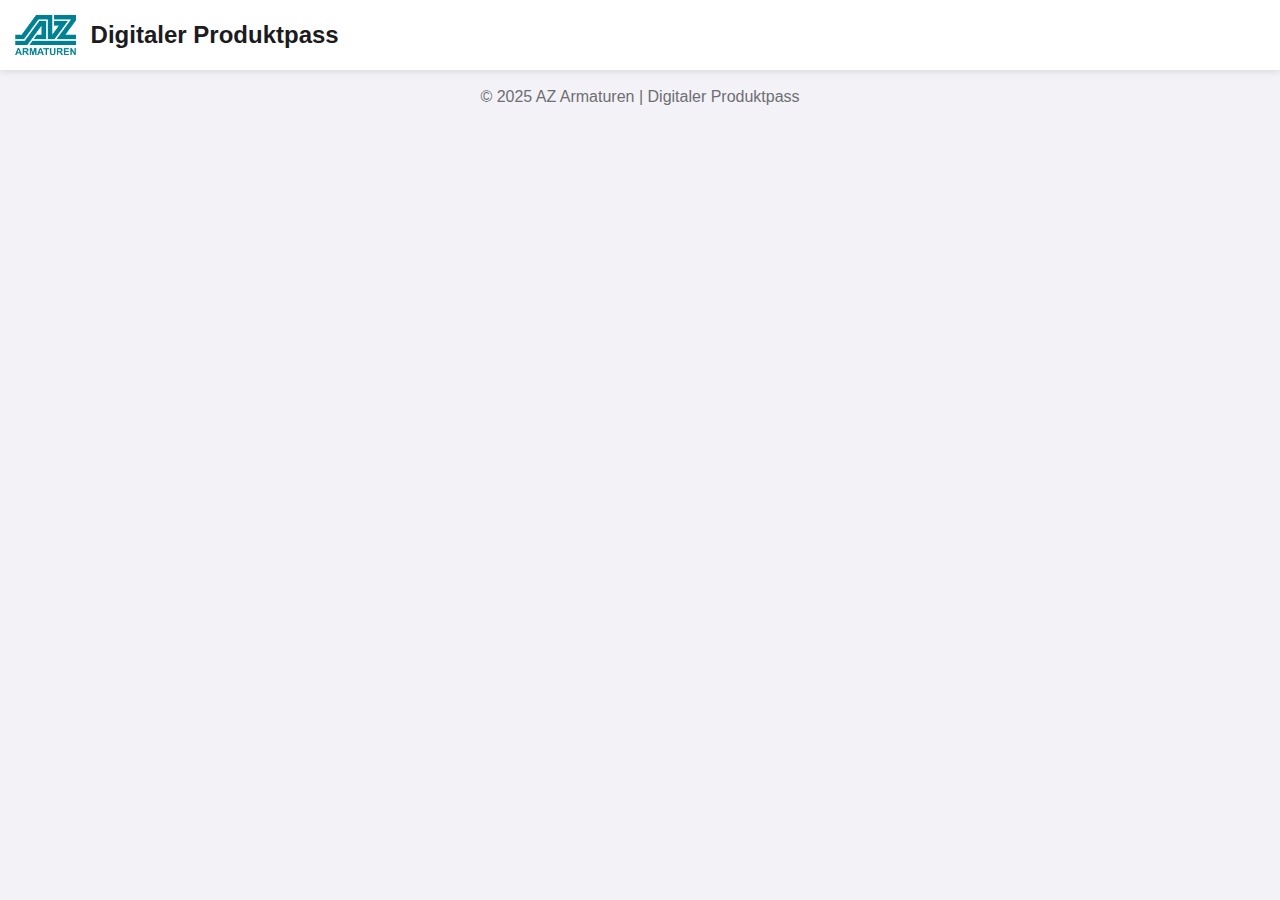
<file: index.html>
<!DOCTYPE html>
<html lang="de">
<head>
<meta charset="UTF-8">
<meta name="viewport" content="width=device-width, initial-scale=1.0">
<title>Digitaler Produktpass</title>
<link rel="stylesheet" href="style.css">
<script type="module" src="app.js" defer></script>
</head>
<body>

<header class="header">
    <img src="images/AZ_Logo.png" alt="Firmenlogo" class="logo">
    <h1>Digitaler Produktpass</h1>
</header>

<main>
    <section class="product-grid" id="product-list">
        <!-- Produkte werden dynamisch geladen -->
    </section>
</main>

<footer>
    &copy; 2025 AZ Armaturen | Digitaler Produktpass
</footer>

</body>
</html>
</file>
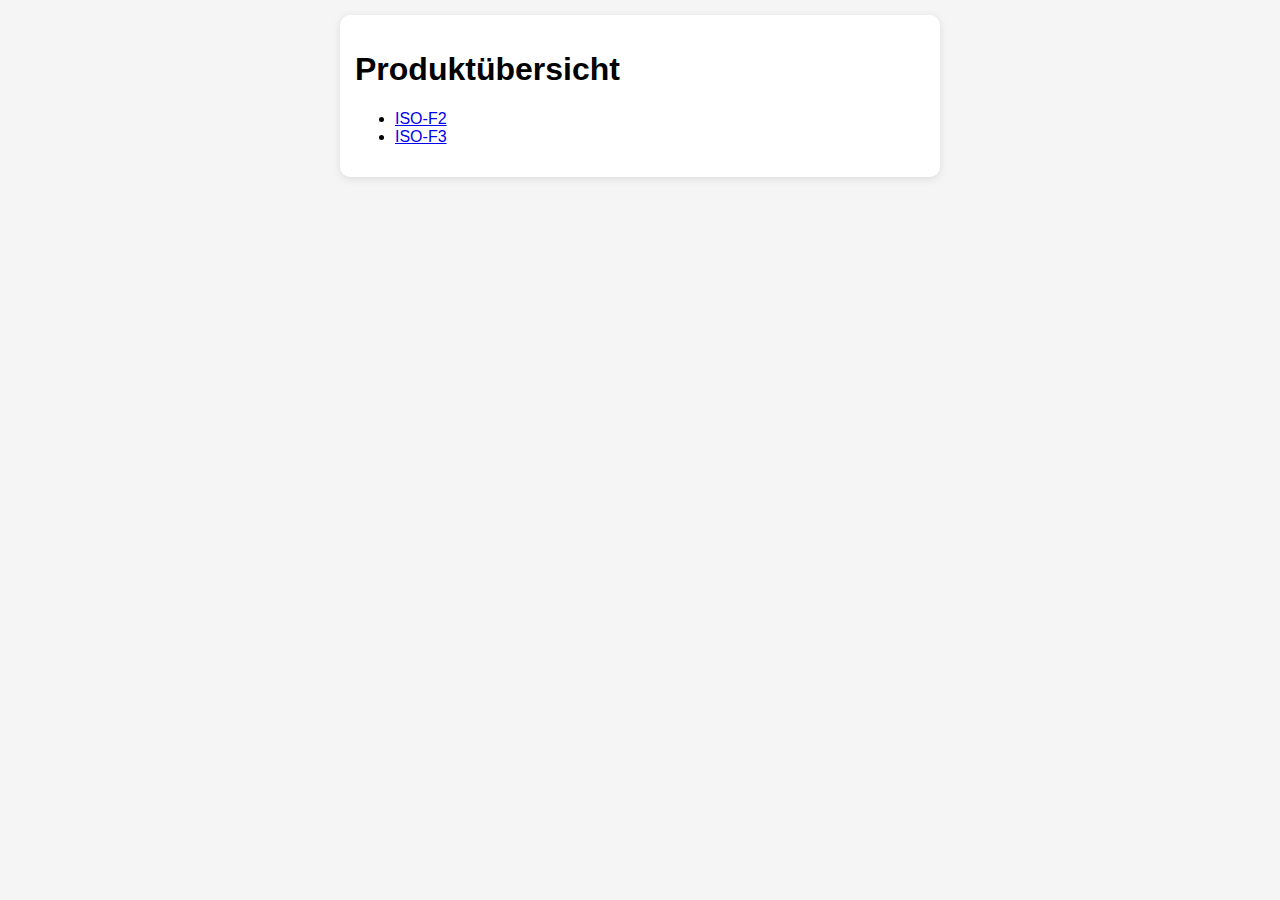
<file: frontend/index.html>
<!DOCTYPE html>
<html lang="de">
<head>
<meta charset="UTF-8">
<meta name="viewport" content="width=device-width, initial-scale=1.0">
<title>Digitaler Produktpass</title>
<link rel="stylesheet" href="style.css">
</head>
<body>
<div class="container">
  <h1>Produktübersicht</h1>
  <ul>
    <li><a href="artikel.html?key=ISO_F2">ISO-F2</a></li>
    <li><a href="artikel.html?key=ISO_F3">ISO-F3</a></li>
  </ul>
</div>
</body>
</html>
</file>
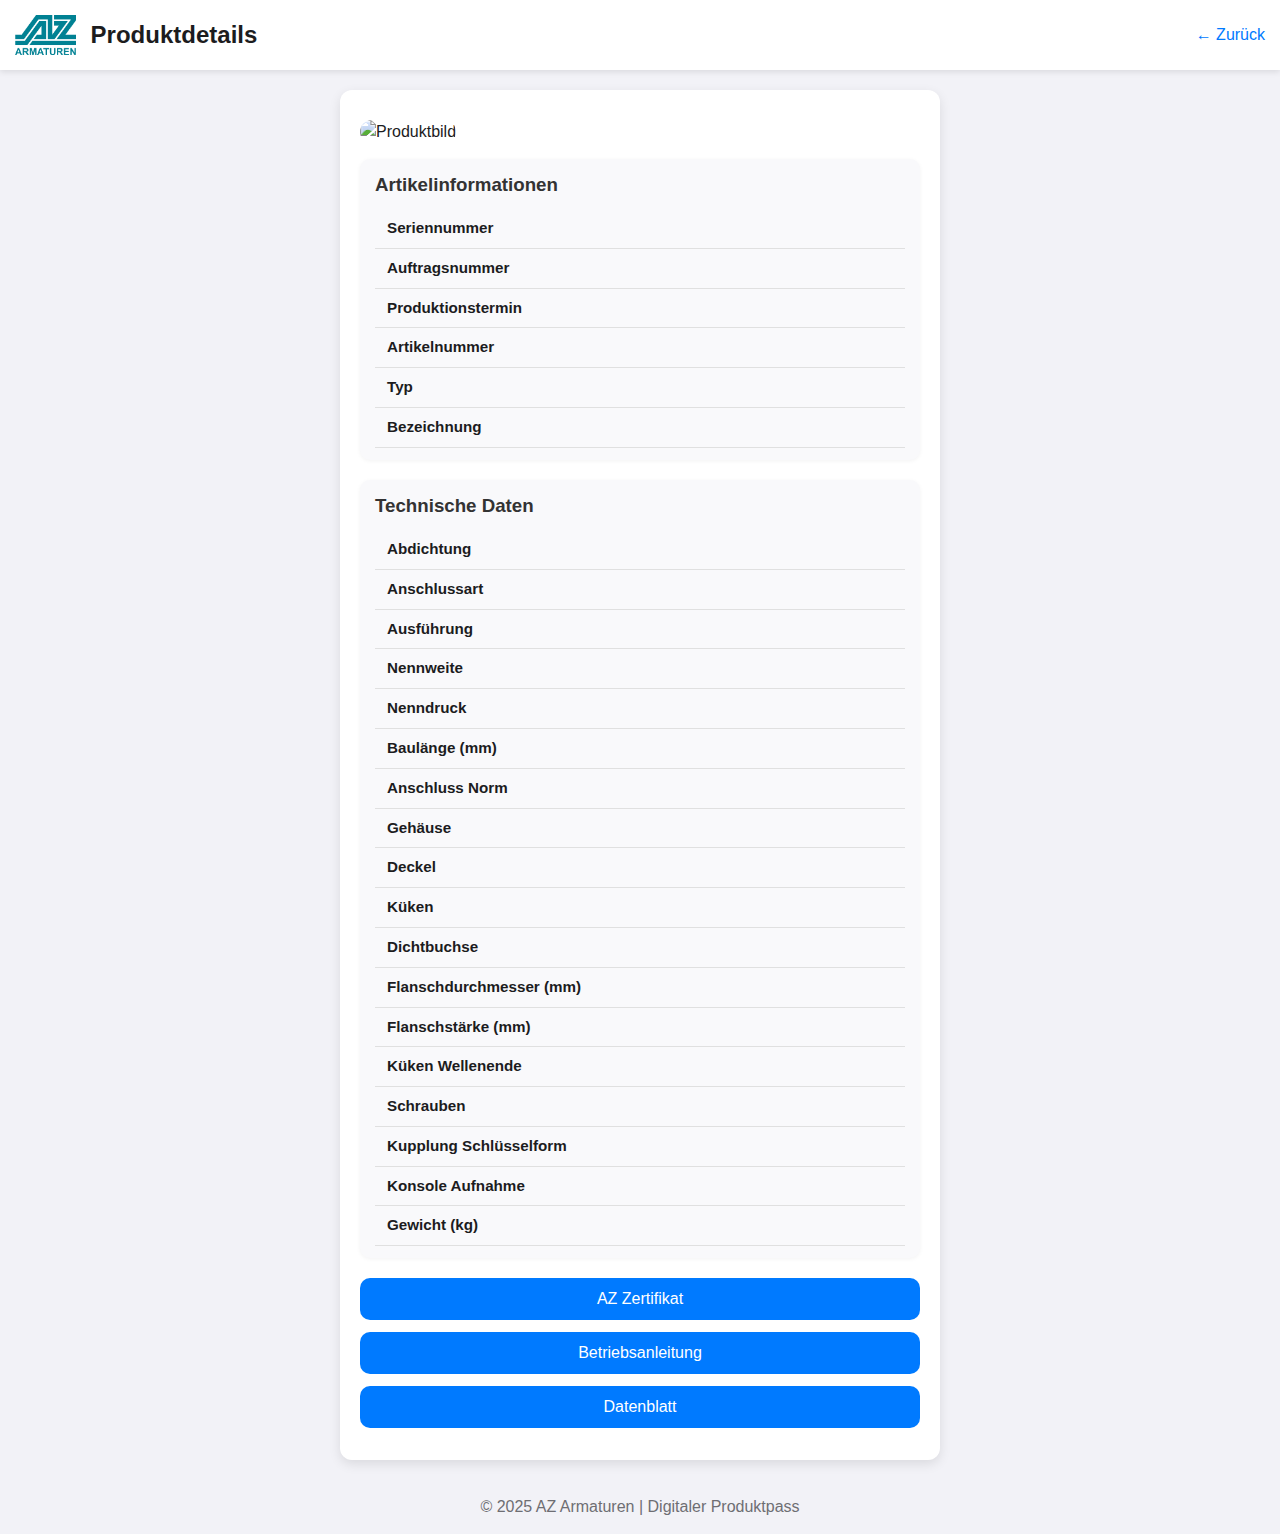
<file: artikel.html>
<!DOCTYPE html>
<html lang="de">
<head>
<meta charset="UTF-8">
<meta name="viewport" content="width=device-width, initial-scale=1.0">
<title>Digitaler Produktpass</title>
<link rel="stylesheet" href="style.css">
<link rel="icon" type="image/png" href="images/AZ_Logo.png">
<script type="module" src="app.js" defer></script>
</head>
<body>

<header class="header">
    <img src="images/AZ_Logo.png" alt="Firmenlogo" class="logo">
    <h1>Produktdetails</h1>
    <a href="index.html" class="back-link">← Zurück</a>
</header>

<main>
    <div class="product-detail">
        
        <!-- Titel -->
        <h2 id="typ_title"></h2>
        
        <!-- Produktbild -->
        <img id="produktbild" alt="Produktbild" class="product-image">

        <!-- Abschnitt Artikelinformationen -->
        <div class="section">
            <h3>Artikelinformationen</h3>
            <table>
                <tr><th>Seriennummer</th><td id="serien_nr"></td></tr>
                <tr><th>Auftragsnummer</th><td id="auftrags_nr"></td></tr>
                <tr><th>Produktionstermin</th><td id="produktionstermin"></td></tr>
                <tr><th>Artikelnummer</th><td id="artikel_nr"></td></tr>
                <tr><th>Typ</th><td id="typ"></td></tr>
                <tr><th>Bezeichnung</th><td id="bezeichnung"></td></tr>
            </table>
        </div>

        <!-- Abschnitt Technische Daten -->
        <div class="section">
            <h3>Technische Daten</h3>
            <table>
                <tr><th>Abdichtung</th><td id="abdichtung"></td></tr>
                <tr><th>Anschlussart</th><td id="anschlussart"></td></tr>
                <tr><th>Ausführung</th><td id="ausfuehrung"></td></tr>
                <tr><th>Nennweite</th><td id="nennweite"></td></tr>
                <tr><th>Nenndruck</th><td id="nenndruck"></td></tr>
                <tr><th>Baulänge (mm)</th><td id="baulaenge_mm"></td></tr>
                <tr><th>Anschluss Norm</th><td id="anschluss_norm"></td></tr>
                <tr><th>Gehäuse</th><td id="gehaeuse"></td></tr>
                <tr><th>Deckel</th><td id="deckel"></td></tr>
                <tr><th>Küken</th><td id="kueken"></td></tr>
                <tr><th>Dichtbuchse</th><td id="dichtbuchse"></td></tr>
                <tr><th>Flanschdurchmesser (mm)</th><td id="flanschdurchmesser_mm"></td></tr>
                <tr><th>Flanschstärke (mm)</th><td id="flanschstaerke_mm"></td></tr>
                <tr><th>Küken Wellenende</th><td id="kueken_wellenende"></td></tr>
                <tr><th>Schrauben</th><td id="schrauben"></td></tr>
                <tr><th>Kupplung Schlüsselform</th><td id="kupplung_schluesselform"></td></tr>
                <tr><th>Konsole Aufnahme</th><td id="konsole_aufnahme"></td></tr>
                <tr><th>Gewicht (kg)</th><td id="gewicht_kg"></td></tr>
            </table>
        </div>

        <!-- PDF Buttons -->
        <button id="az-zertifikat-btn" class="btn">AZ Zertifikat</button>
        <button id="betriebsanleitung-btn" class="btn">Betriebsanleitung</button>
        <button id="datenblatt-btn" class="btn">Datenblatt</button>
    </div>
</main>

<footer>
    &copy; 2025 AZ Armaturen | Digitaler Produktpass
</footer>

</body>
</html>
</file>
<file: style.css>
/* Base */
* {
  box-sizing: border-box;
  margin: 0;
  padding: 0;
}
body {
  font-family: "Segoe UI", "Roboto", sans-serif;
  background: #f2f2f7;
  color: #1c1c1e;
  line-height: 1.5;
}
header.header {
  display: flex;
  align-items: center;
  padding: 15px;
  background: #fff;
  box-shadow: 0 2px 6px rgba(0, 0, 0, 0.1);
}
header.header .logo {
  height: 40px;
  margin-right: 15px;
}
header h1 {
  font-size: 1.5rem;
  font-weight: 600;
}
.back-link {
  margin-left: auto;
  color: #007aff;
  text-decoration: none;
  font-weight: 500;
}
.back-link:hover {
  text-decoration: underline;
}

/* Produktdetail */
.product-detail {
  max-width: 600px;
  margin: 20px auto;
  background: #fff;
  padding: 20px;
  border-radius: 12px;
  box-shadow: 0 4px 12px rgba(0, 0, 0, 0.1);
}
.product-image {
  width: 100%;
  max-height: 250px;
  object-fit: contain;
  border-radius: 12px;
  margin-bottom: 15px;
}
.product-detail h2 {
  text-align: center;
  margin-bottom: 10px;
  font-size: 1.3rem;
}

/* Section bleibt wie gehabt */
.section {
  background: #f9f9fb; /* grauer Block */
  border-radius: 10px;
  padding: 12px 15px;
  margin-bottom: 20px;
  box-shadow: 0 1px 4px rgba(0,0,0,0.05);
}
.section h3 {
  margin-bottom: 10px;
  color: #333;
  font-weight: 600;
}

/* Tabellen im Block */
.section table {
  width: 100%;
  border-collapse: collapse;  
}
.section th,
.section td {
  padding: 8px 12px;
  border-bottom: 1px solid #e0e0e0;
  text-align: left;
  font-size: 0.95rem;
}
.section th {
  font-weight: 600;
}



/* Buttons */
.btn {
  width: 100%;
  padding: 12px;
  background: #007aff;
  color: white;
  border: none;
  border-radius: 10px;
  font-size: 1rem;
  font-weight: 500;
  cursor: pointer;
  margin-bottom: 12px;
}
.btn:hover {
  background: #005bb5;
}

/* Footer */
footer {
  text-align: center;
  padding: 15px;
  color: #6e6e73;
}


/* Mobile (<500px) – clean & aligned */
@media (max-width: 500px) {

  .section thead {
    display: none;
  }

  .section table,
  .section tbody,
  .section tr {
    display: block;
    width: 100%;
  }

  .section tr {
    padding: 10px 0;
    border-bottom: 1px solid #e0e0e0;
  }

  /* Label */
  .section th {
    display: block;
    font-size: 0.75rem;
    font-weight: 600;
    color: #6e6e73;

    padding: 0;              /* gleich links wie td */
    margin-bottom: 2px;

    white-space: nowrap;
    overflow: hidden;
    text-overflow: ellipsis;

    border: none;             /* Linie nur am tr */
  }



  /* Value */
  .section td {
    display: block;
    font-size: 0.95rem;
    font-weight: 500;
    color: #1c1c1e;

    padding: 0;               /* gleiche Startkante */
    border: none;

    white-space: normal;
    word-break: break-word;
  }
}



/* Accordion Block */
.accordion {
  background: #fff;
  border-radius: 20px; /* größer = runder */
  box-shadow: 0 1px 6px rgba(0,0,0,0.06);
  margin-bottom: 20px;
  overflow: hidden;
  transition: transform 0.2s ease, box-shadow 0.2s ease;
}
.accordion:hover {
  transform: translateY(-2px);
  box-shadow: 0 4px 12px rgba(0,0,0,0.1);
}

/* Header – obere Kanten rund */
.accordion-header {
  padding: 14px 18px;
  font-weight: 600;
  font-size: 1rem;
  cursor: pointer;
  display: flex;
  justify-content: space-between;
  align-items: center;
  background: #f7f7f8;
  border-bottom: 1px solid #e0e0e0;
  border-top-left-radius: 20px;  /* obere linke Ecke */
  border-top-right-radius: 20px; /* obere rechte Ecke */
  transition: background 0.25s;
}
.accordion-header:hover {
  background: #f0f0f5;
}

/* Pfeil */
.accordion .arrow {
  display: inline-block;
  transition: transform 0.3s ease;
}
.accordion.open .arrow {
  transform: rotate(180deg);
}

/* Content – untere Kanten rund */
.accordion-content {
  max-height: 0;
  overflow: hidden;
  transition: max-height 0.35s ease, padding 0.35s ease;
  padding: 0 18px;
  display: flex;
  flex-direction: column;
  gap: 10px;
  border-bottom-left-radius: 20px;  /* untere linke Ecke */
  border-bottom-right-radius: 20px; /* untere rechte Ecke */
}
.accordion.open .accordion-content {
  max-height: 500px;
  padding: 12px 18px;
}

/* Buttons im Accordion  */
.accordion-content .btn {
  width: 100%;
  padding: 10px;
  font-size: 0.95rem;
  border-radius: 16px;  /* runder */
  border: 1px solid #d0d0d5;
  background: #fafafa;
  color: #007aff;
  font-weight: 500;
  transition: all 0.2s ease;
  box-shadow: 0 1px 4px rgba(0,0,0,0.06); /* leicht schwebend */
}
.accordion-content .btn:hover {
  background: #f0f0f5;
  color: #005bb5;
  border-color: #c0c0c5;
  box-shadow: 0 2px 8px rgba(0,0,0,0.08);
}





/* Fehlerseite */
.error-container {
    display: flex;
    justify-content: center;
    align-items: center;
    min-height: calc(100vh - 150px);
    padding: 20px;
}

.error-card {
    background: #fff;
    padding: 40px 30px;
    border-radius: 16px;
    box-shadow: 0 4px 20px rgba(0, 0, 0, 0.1);
    text-align: center;
    max-width: 400px;
}

.error-icon {
    font-size: 3rem;
    margin-bottom: 15px;
}

.error-card h2 {
    color: #d32f2f;
    margin-bottom: 10px;
    font-size: 1.5rem;
}

.error-card p {
    color: #666;
    margin-bottom: 25px;
    line-height: 1.6;
}

.error-btn {
    display: inline-block;
    padding: 12px 30px !important;
    background: #007aff !important;
    color: white !important;
    text-decoration: none;
    border-radius: 10px;
    font-weight: 500;
    transition: all 0.2s ease;
}

.error-btn:hover {
    background: #005bb5 !important;
    transform: translateY(-2px);
    box-shadow: 0 4px 12px rgba(0, 122, 255, 0.3);
}
</file>
<file: frontend/style.css>
body { font-family: Arial, sans-serif; padding: 15px; max-width: 600px; margin: auto; background: #f5f5f5; }
.container { background: #fff; padding: 15px; border-radius: 10px; box-shadow: 0 2px 8px rgba(0,0,0,0.1); }
img { width: 100%; height: auto; border-radius: 8px; margin-bottom: 15px; }
button { padding: 10px; border: none; border-radius: 8px; background: #1a73e8; color: #fff; cursor: pointer; }
.pdf-container { display: none; margin-top: 10px; }
.pdf-container a { text-decoration: none; color: #1a73e8; }
</file>
